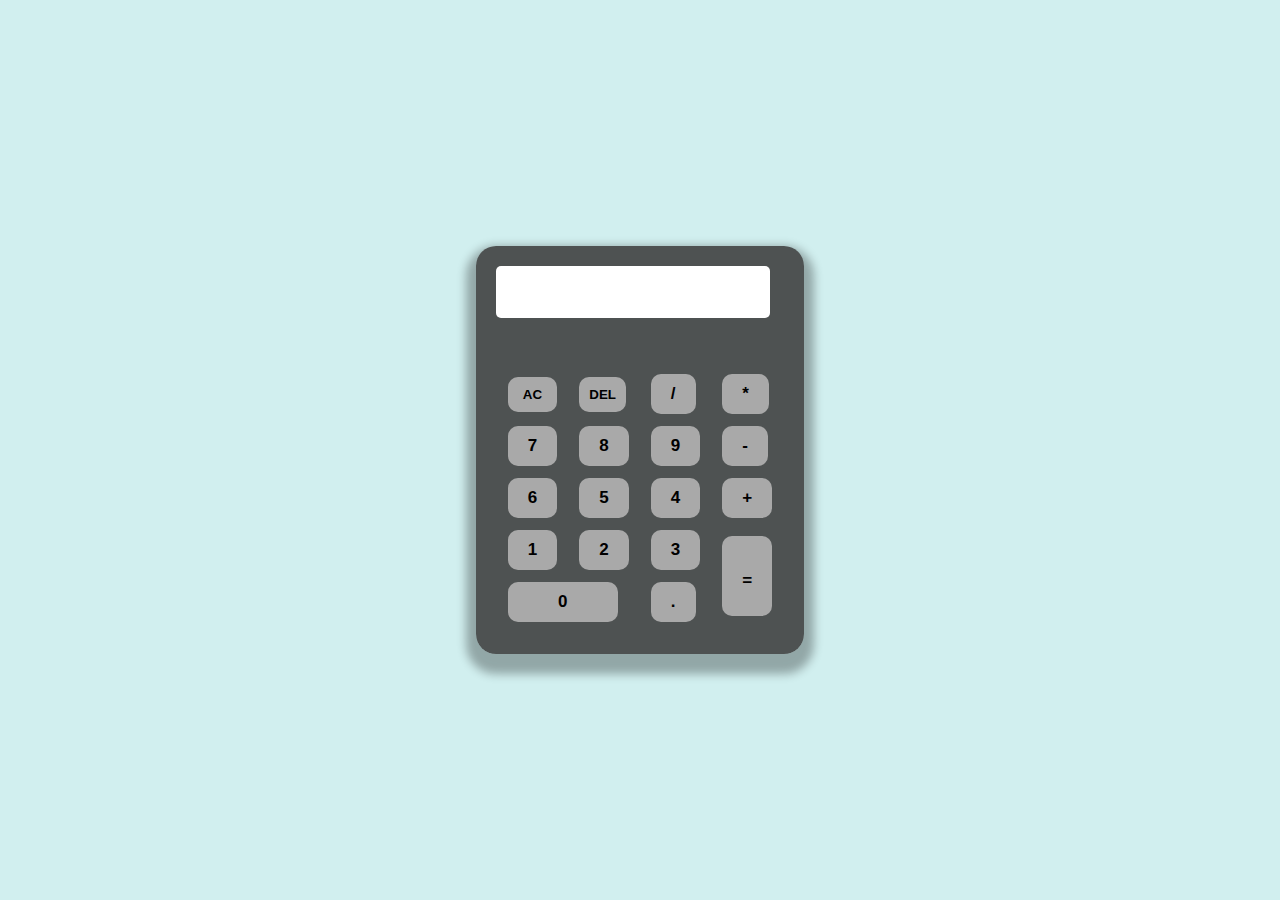
<file: calculator.html>
<!DOCTYPE html>
<html lang="en">
<head>
    <meta charset="UTF-8">
    <meta name="viewport" content="width=device-width, initial-scale=1.0">
    <title>CALCULATOR</title>
    <style>
        body{
            margin: 0;
            background-color: rgb(209, 239, 239);
            display: flex;
            justify-content: center;
            align-items: center;
            height: 100vh;
            background-image: url("https://png.pngtree.com/thumb_back/fw800/background/20240102/pngtree-background-of-a-wooden-table-with-texture-image_13856792.png");
            background-repeat: no-repeat;
            background-size: cover;
            
        }
        h1{
            text-align: center;
        }
        .table-container{
           align-items: center;
            background-color: rgba(54, 53, 53, 0.847);
             padding: 20px;
             border-radius: 20px;
             box-shadow: 0px 10px 10px 10px rgba(0,0,0,0.3);

        }
        .ac-btn{
            padding:10px 20px;
            border-radius: 10px;
            border: none;
            background-color: darkgray;
            font-weight: bold;
            font-size: 17px;
            
        }
        td{
            padding: 0px 10px 10px ;
        }
        .del{
            padding: 10px 15px;
            border-radius: 10px;
            border: none;
            background-color: darkgray;
            font-weight: bold;
        }
        .ac{
            padding: 10px 10px;
            border-radius: 10px;
            border: none;
            background-color: darkgray;
            font-weight: bold;
        }
        .input-box{
            width: 270px;
            height: 50px;
            border: none;
            border-radius: 5px;
            text-align:right;
             font-size: 18px;
            text-align: right;

        }
        .equal{
            padding: 10px 20px 0px 20px;
            border-radius: 10px;
            border: none;
            background-color: darkgrey;
            font-size: 17px;
            font-weight: bold;
        }
        .zero{
            padding: 10px 10px;
            border-radius: 10px;
            border: none;
            transition: all 0.2s ease;
            background-color:darkgrey;
            font-size: 17px;
            font-weight: bold;
        }
        .zero:hover{
            box-shadow: 0 0 20px #f5c3ee;
            transform: scale(1.05);
            
        }
        .ac-btn:hover{
             box-shadow: 0 0 20px #24aed1;
            transform: scale(1.05);
        }
        .equal:hover{
            box-shadow: 0 0 20px #24aed1;
            transform: scale(1.05);
        }
        .ac:hover{
            box-shadow: 0 0 20px #24aed1;
            transform: scale(1.05);
        }
        .del:hover{
            box-shadow: 0 0 20px #24aed1;
            transform: scale(1.05);
        }


    </style>
</head>
<body>
    
    <div class="table-containers">
        <div class="table-container">
        <input type="text" class="input-box" id="result"  readonly>
        <table> 
            <tr>
                <td><button class="del" onclick="removeall()">AC</button></td>
                <td><button class="ac" onclick="deleteall()">DEL</button></td>
                <td><button class="ac-btn" onclick="appent('/')">/</button></td>
                <td><button class="ac-btn" onclick="appent('*')">*</button></td>
            </tr>
            <br>
            <tr>
                <td><button class="ac-btn" onclick="appent('7')">7</button></td>
                <td><button class="ac-btn" onclick="appent('8')">8</button></td>
                <td><button class="ac-btn" onclick="appent('9')">9</button></td>
                <td><button class="ac-btn" onclick="appent('-')">-</button></td>
            </tr>
            <br>
             <tr>
                <td><button class="ac-btn" onclick="appent('6')">6</button></td>
                <td><button class="ac-btn" onclick="appent('5')">5</button></td>
                <td><button class="ac-btn" onclick="appent('4')">4</button></td>
                <td><button class="ac-btn" onclick="appent('+')">+</button></td>
            </tr>
            <br>
            <tr>
                <td><button class="ac-btn" onclick="appent('1')">1</button></td>
                <td><button class="ac-btn" onclick="appent('2')">2</button></td>
                <td><button class="ac-btn" onclick="appent('3')">3</button></td>
                <td rowspan="2"><button class="equal" onclick="equal()" style="height: 80px;">=</button></td>

            </tr>
            <TR>
                <td colspan="2"><button class="zero" style="width:110px;" onclick="appent('0')">0</button></td>
                <td><button class="ac-btn" onclick="appent('.')">.</button></td>
            </TR>
            <br>
        </table>
        </div>
    </div>
    <script>
        function appent(val){
            document.getElementById("result").value += val ;
        }
        function removeall(){
            document.getElementById("result").value = "" ;
        }
        function deleteall() {
            let current = document.getElementById("result").value ;
            document.getElementById("result").value  = current.slice(0,-1);
        }
        function equal() {
            document.getElementById("result").value = eval(document.getElementById("result").value);
        }


    </script>

</body>
</html>
</file>
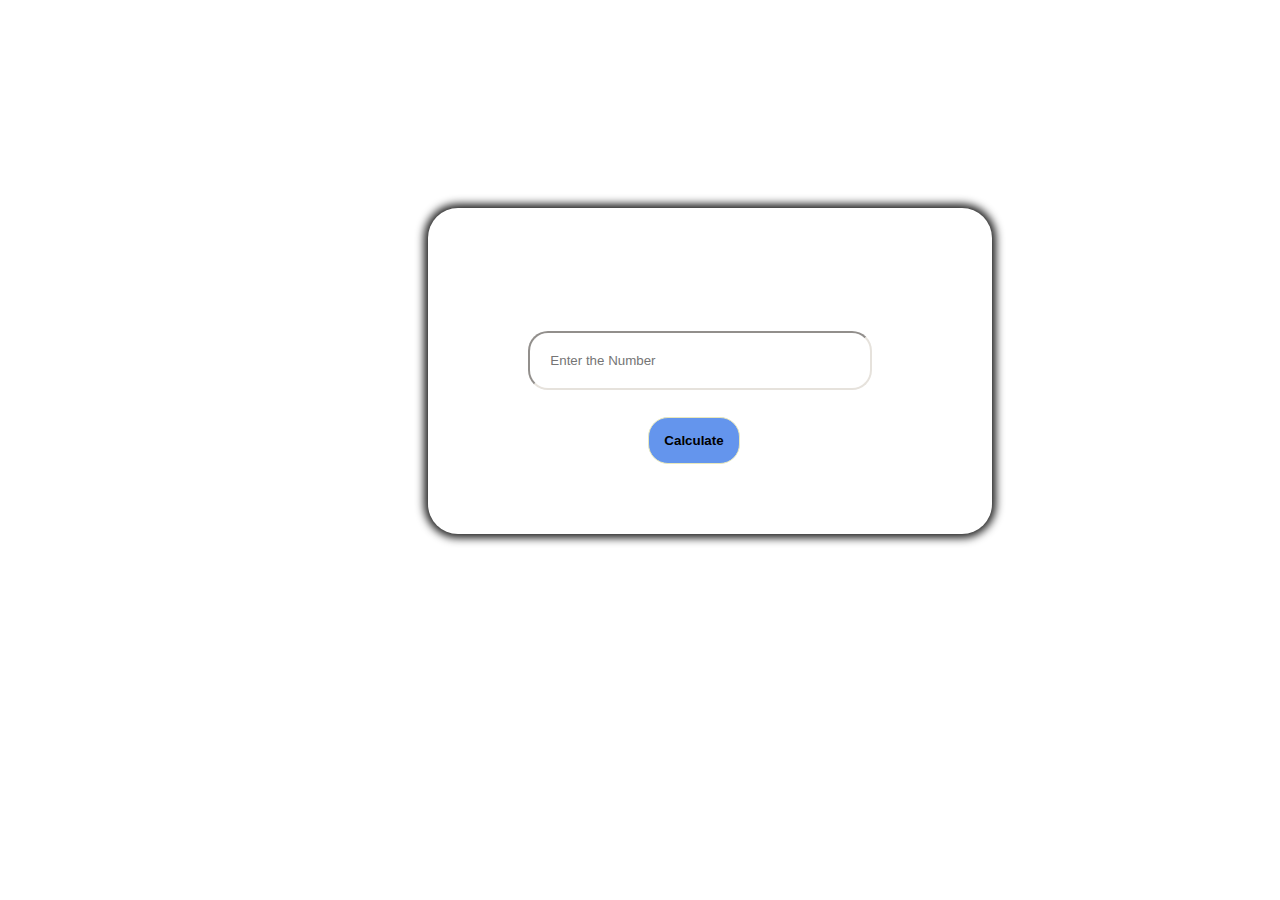
<file: factorial_calculator/index.html.html>
<!DOCTYPE html>
<html lang="en">
<head>
    <meta charset="UTF-8">
    <meta name="viewport" content="width=device-width, initial-scale=1.0">
    <title>factorial calculator</title>
    <style>
        body{
            display: flex;
            justify-content: center;
            align-items:center ;
            position: relative;
            top: 200px;
            background-image: url("https://thumbs.dreamstime.com/b/calculator-background-made-vector-illustration-39034340.jpg");
            position: relative;
            left: 70px;
        }
        .container{
            background-image: url("https://thumbs.dreamstime.com/b/calculator-background-made-vector-illustration-39034340.jpg");
            padding:2px 100px 100px 100px; 
            position: relative;
            border-radius: 30px;
            box-shadow: 0 0 8px 4px rgb(31, 31, 31);
        }
        .input-field{
            position: relative;
            top:20px ;
            width: 300px;
            padding: 20px;
            border-radius: 20px;
            border-color: rgb(230, 226, 220);
        }
        .container button{
            position: relative;
            top: 30px;
        }
        .container p{
            position: relative;
            top: 20px;
            color: red;
            font-weight: bold;
            font-size: 17px;
        }
        button{
            position: relative;
            left: 120px;
            padding: 15px;
            border-radius: 20px;
            outline: none;
            border: none;
            border: 1px solid rgb(232, 232, 188);
            font-weight: bold;
            background-color: cornflowerblue;
        }
        button:hover{
            box-shadow:2px 3px 5px 5px #030303;
            color: rgb(249, 244, 245);
            background-color: #030303;
        }
        .result-para{
            display: none;
            position: relative;
            left: 50px;
            margin-top:50px ;
            background-image: url("https://thumbs.dreamstime.com/b/calculator-background-made-vector-illustration-39034340.jpg");
            color: #030303;
            width: fit-content;
            padding: 20px;
            border-radius: 20px;

        }
        .image-text {
  font-size: 40px;

  background-image: url('http://getwallpapers.com/wallpaper/full/7/e/6/71832.jpg');
  background-size: cover;
  color: transparent;
  -webkit-background-clip: text;
  background-clip: text;
}
    </style>
</head>
<body>
    
    <div class="container">
        <h1 class="image-text">Factorial Calculation</h1>
        <input type="number" class="input-field" id="input_number" placeholder="Enter the Number">
        <p class="warning-para" id="warning"></p>
        <button  onclick="factorial_calculator()">Calculate</button>
        <p class="result-para" id="result"></p>
    </div>
    <script>
        function factorial_calculator()
        {
            var num = parseInt( document.getElementById("input_number").value) ;
            console.log(num);
            if(isNaN(num) || num <= 0)
            {
                document.getElementById("warning").innerHTML ="please enter a valid non-negative number" ;
                return ;
                
            }
            else
            {
                document.getElementById("warning").innerHTML= " " ;
            }
            var factorial = 1 ;
            for(var i = 1 ; i <= num ; i++)
            {
                factorial *= i ;

            }
            document.getElementById("result").style.display = "block";
            document.getElementById("result").innerHTML = "factorail of " + num + " is " + factorial;




        }
    </script>
</body>
</html>
</file>
